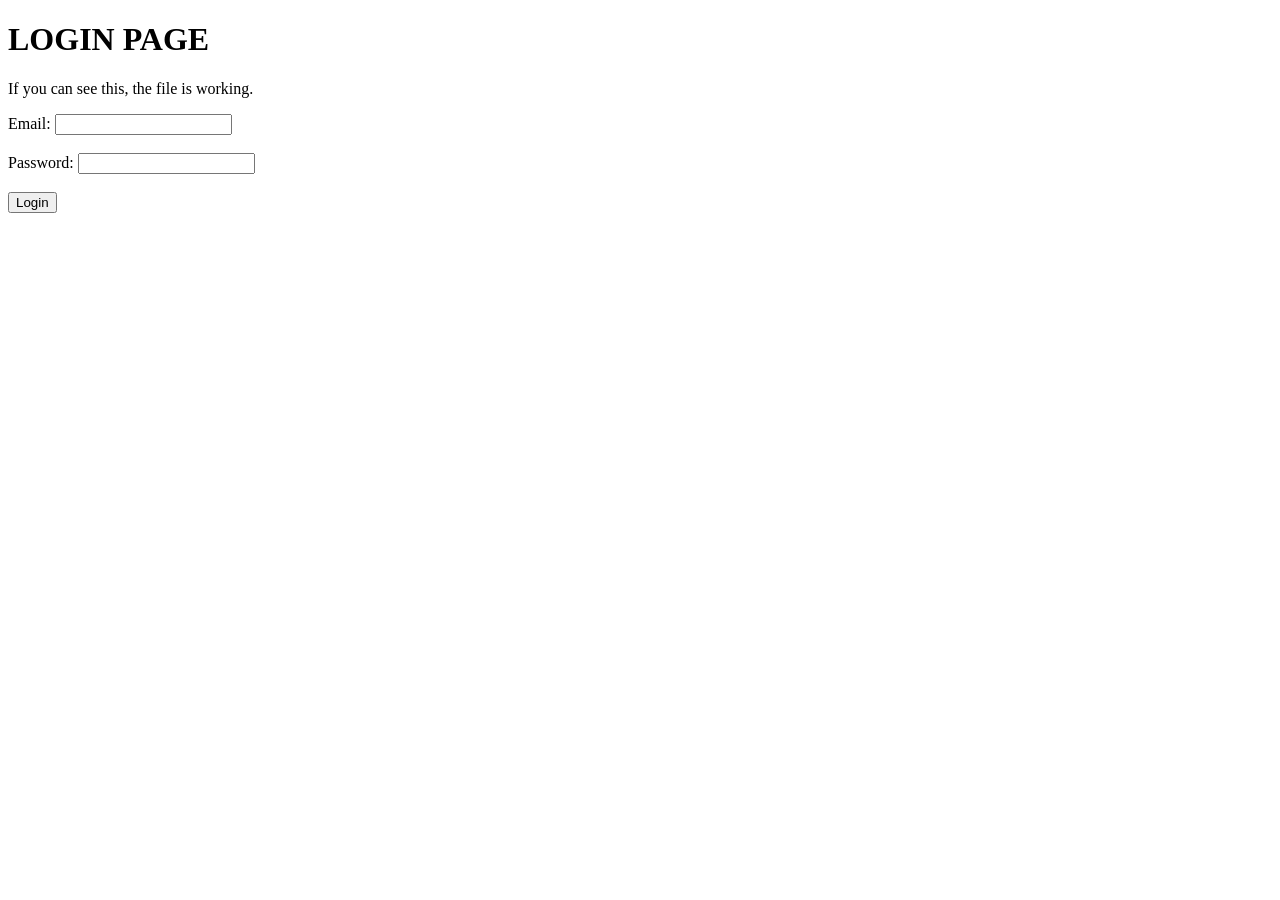
<file: login.html>
<!DOCTYPE html>
<html>
<head>
    <title>Login Test</title>
</head>

<body>

    <h1>LOGIN PAGE</h1>

    <p>If you can see this, the file is working.</p>

    <label>Email:</label>
    <input type="email">

    <br><br>

    <label>Password:</label>
    <input type="password">

    <br><br>

    <button>Login</button>

</body>
</html>
</file>
